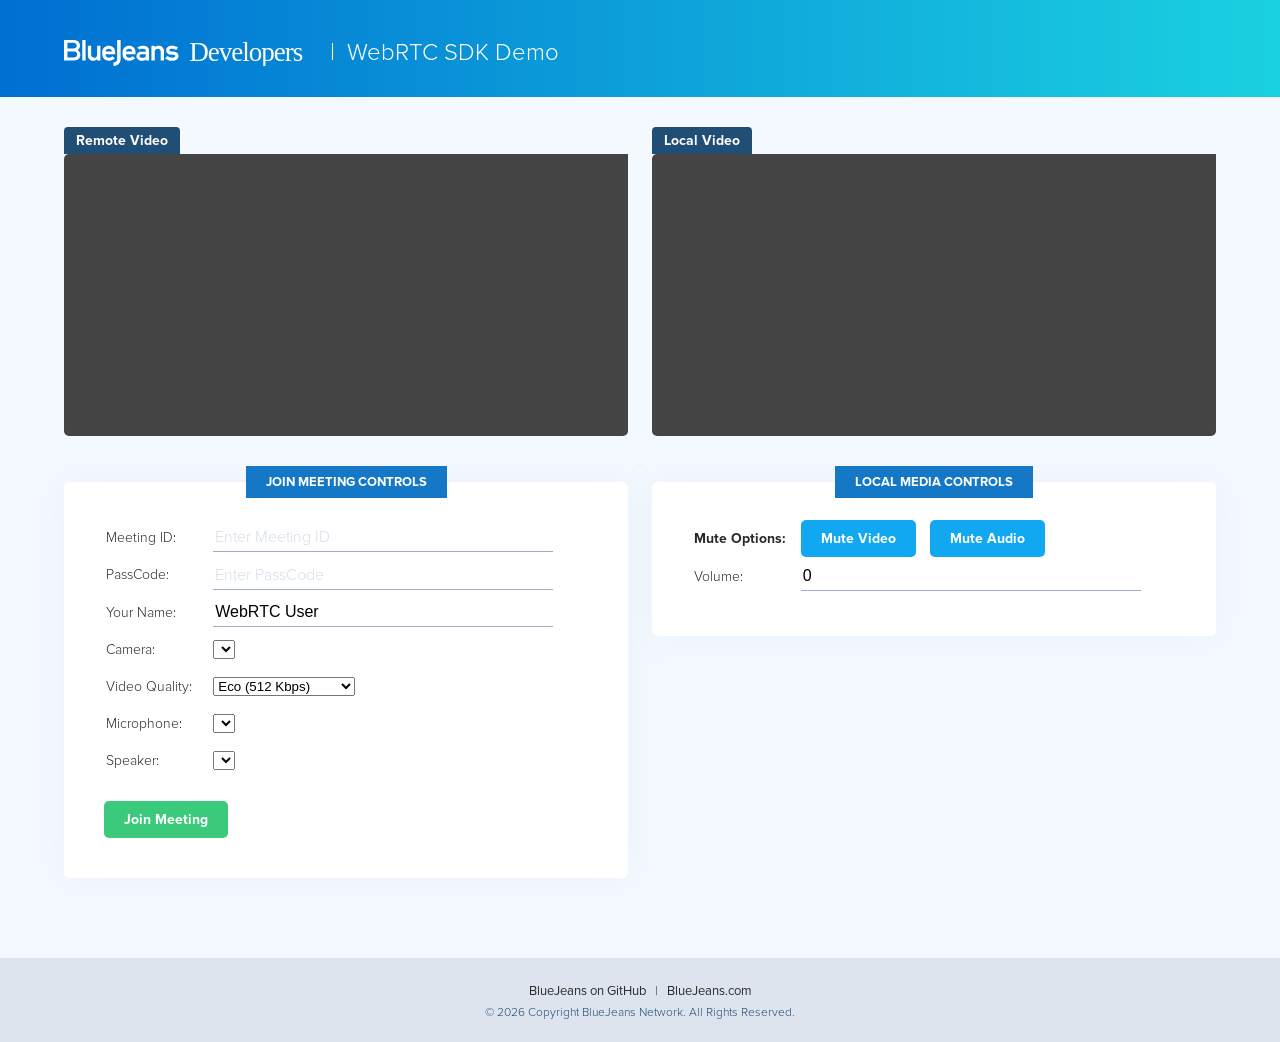
<file: sdk-webrtc-onvideo-master/sdk-webrtc-onvideo-master/index.html>
<!DOCTYPE html>
<html>
<head>
	<meta http-equiv="Content-Type" content="text/html; charset=UTF-8">
	<meta name="viewport" content="width=device-width, initial-scale=1">
	<title>WebRTC SDK Sample App</title>
	<link rel="stylesheet" href="style.css">
</head>

<body>
	<header>
	  <div class="container">
		<div class="header-bar">
		    <a href="index.html"><img class="logo" src="bjn-developer-logo.svg" alt="Bluejeans"></a>
		    <p>| &nbsp;WebRTC SDK Demo</p>		    
		</div>
		
	</header>
	<div class="container">
		<section>
			<div id="media">
				<div class="videodiv remotevid">
					<p class="vidtitle remvidtitle">Remote Video</p>
					<video id="remoteVideo"></video>
				</div>
				<div class="videodiv localvid">
					<div><p class="vidtitle locvidtitle">Local Video</p></div>
					<video id="localVideo"></video>
				</div>
		    </div>
		</section>
		<section style="padding-top: 0px;">
		    <div class="userMedia" id="localMediaControls">			    
		        <fieldset>	
			        <legend>Local Media Controls</legend>	            		
		            <div id="muteControls" class="controls-set">
		                <table class="widget-crl">
			                <tr><td class="table-label" style="font-family: ProximaNova_Bold;">Mute Options:</td>
		                        <td>
			                        <button class="controls" id="toggleVideoMute">Mute Video</button>
									<button class="controls" id="toggleAudioMute">Mute Audio</button>
								</td>
		                    </tr>
		                	<tr><td class="table-label">Volume:</td>
		                        <td><input type="text" class="mtginputs" id="volume" value=0 readonly></td>
		                    </tr>
		                </table>
		                
		            </div>		
		        </fieldset>
		    </div>

		    <div class="userMedia" id="joinMeetingControls">
		        <fieldset>
		            <legend>Join Meeting Controls</legend>
		            <div id="callControls" class="controls-set">
		                <table class="widget-crl">
		                    <tr><td class="table-label">Meeting ID:</td>
		                        <td><input placeholder="Enter Meeting ID" type="text" class="mtginputs" id="id" name="Meeting id"></td>
		                    </tr>
							<tr><td class="table-label">PassCode:</td>
		                        <td><input type="text" placeholder="Enter PassCode" class="mtginputs" id="passCode" name="PassCode" ></td>
		                    </tr>
							<tr><td class="table-label">Your Name:</td>
		                        <td><input placeholder="Enter your name" type="text" class="mtginputs" 
								id="yourName" name="yourName"
								value="WebRTC User"></td>
							</tr>
							<tr><td class="table-label">Camera:</td>
		                    <td><select id="videoIn">
		
		                        </select></td>
							</tr>
							<tr>
							  <td class="table-label">Video Quality:</td>
							  <td><select id="videoBw">
							    <option value="4096">HD (4096 Kbps)</option>
							    <option value="2048">Very Hi (2048 Kbps)</option>
							    <option value="1500">Hi (1500 Kbps)</option>
							    <option value="1024">Mid (1024 Kbps)</option>
							    <option value="512" selected>Eco (512 Kbps)</option>
							    <option value="100">Low (100 Kbps)</option>
								</select>
							  </td>
							</tr>
							<tr><td class="table-label">Microphone:</td>
		                    <td><select id="audioIn">
		                        </select></td>
							</tr>
		
		                    <tr><td class="table-label">Speaker:</td>
		                    <td><select id="audioOut">
		
		                        </select></td>
							</tr>
		                </table>
		                <div class="control-btn-row">
			                <button class="controls" id="joinMeeting">Join Meeting</button>
			                <button class="controls hidden" id="leaveMeeting">End Meeting</button>
		                </div>
		            </div>
		
		        </fieldset>
		    </div>
		    <div class="clear"></div>
		</section>
	</div>
	<footer>
		<div class="container">
			<p class="banner-link"><a href="https://github.com/bluejeans" target="_blank">BlueJeans on GitHub</a>
		    <span>&nbsp; | &nbsp;</span> <a href="https://www.bluejeans.com" target="_blank">BlueJeans.com</a></p>
		</div>
		<div class="copyright">
			<p>© <span id="curr_year"></span> Copyright BlueJeans Network. All Rights Reserved.</p>
  		</div>
	</footer>
	<script src="external/jquery.min.js"></script>
<script data-main="requirejs-config.js" src="external/require.js"></script>
<script type="text/javascript">
    // create global BJN sdk object
    var BJN = {

    };
    var d = new Date();
	var n = d.getFullYear();
	$("#curr_year").text(n);
</script>
</body>
</html>
</file>
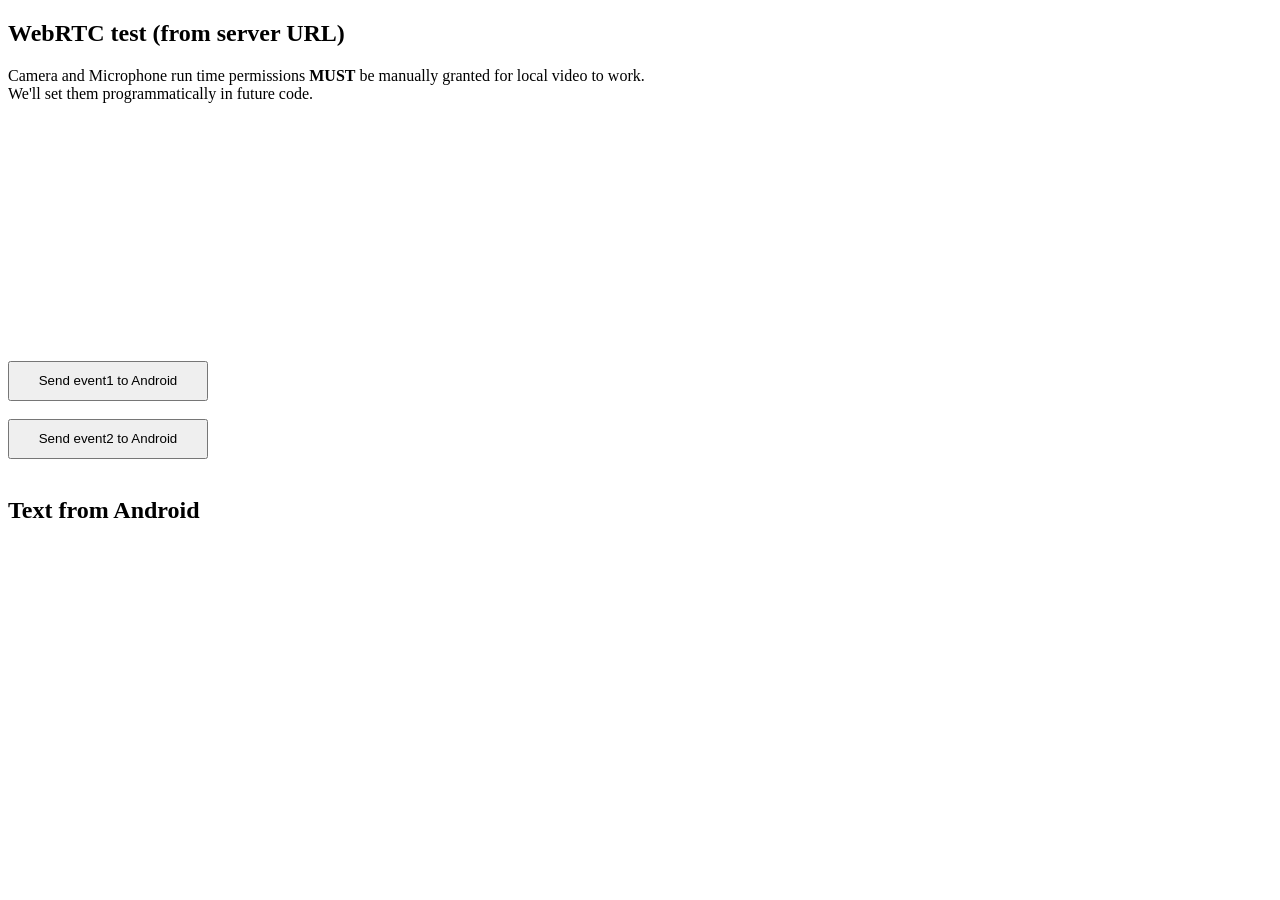
<file: test.html>
<!doctype html>

<!-- We're horribly mixing HTML/JavaScript/CSS all in 1 file for now.  So be it. -->

<html>
    <head>
        <meta charset="utf-8">
        <title>WebRTC test (from server URL)</title>
    </head>

    <body>
        <h2>WebRTC test (from server URL)</h2>
        Camera and Microphone run time permissions <b>MUST</b> be manually granted for local video to work.
        <br>
        We'll set them programmatically in future code.
        <br>
        <br>

        <div id='videos'>
            <video id='localVideo' autoplay muted width="240" height="200"></video>
        </div>

        <br>
        <br>

        <!-- these buttons pass info to Android -->
        <input type="button" value="Send event1 to Android" onClick="hdlEvent1fromJson('Event 1!')" style="height:40px;width:200px" />
        <br>
        <br>
        <input type="button" value="Send event2 to Android" onClick="hdlEvent2fromJson('Event 2!')" style="height:40px;width:200px" />
        <br>
        <br>

        <!-- this field is manipulated from Android -->
        <h2 id="field0">Text from Android</h2>


        <!-- JavaScript functions -->
        <script type="text/javascript">
             var constraints = {video: true, audio: true};
             var localStream = null;

             window.onload = function() {
                init();
             };

             function init() {
                console.log('[I] Getting user media with constraints', constraints);
                navigator.webkitGetUserMedia(constraints, handleUserMediaSuccess, handleUserMediaError);
             };

             function handleUserMediaSuccess(stream) {
                console.log('[I] Successfully got local video stream!');
                attachMediaStream = function(element, stream) {
                      element.src = window.webkitURL.createObjectURL(stream);
                };
                attachMediaStream(document.getElementById("localVideo"), stream);
             };

             function handleUserMediaError(error) {
                alert('[!] getUserMedia error: ', error);
                console.log('[E] getUserMedia error: ', error);
             };

             function hdlEvent1fromJson(msg) {
                Android.hdlEvent1fromJson(msg);
             }

             function hdlEvent2fromJson(msg) {
                Android.hdlEvent2fromJson(msg);
             }

         </script>

    </body>
</html>
</file>
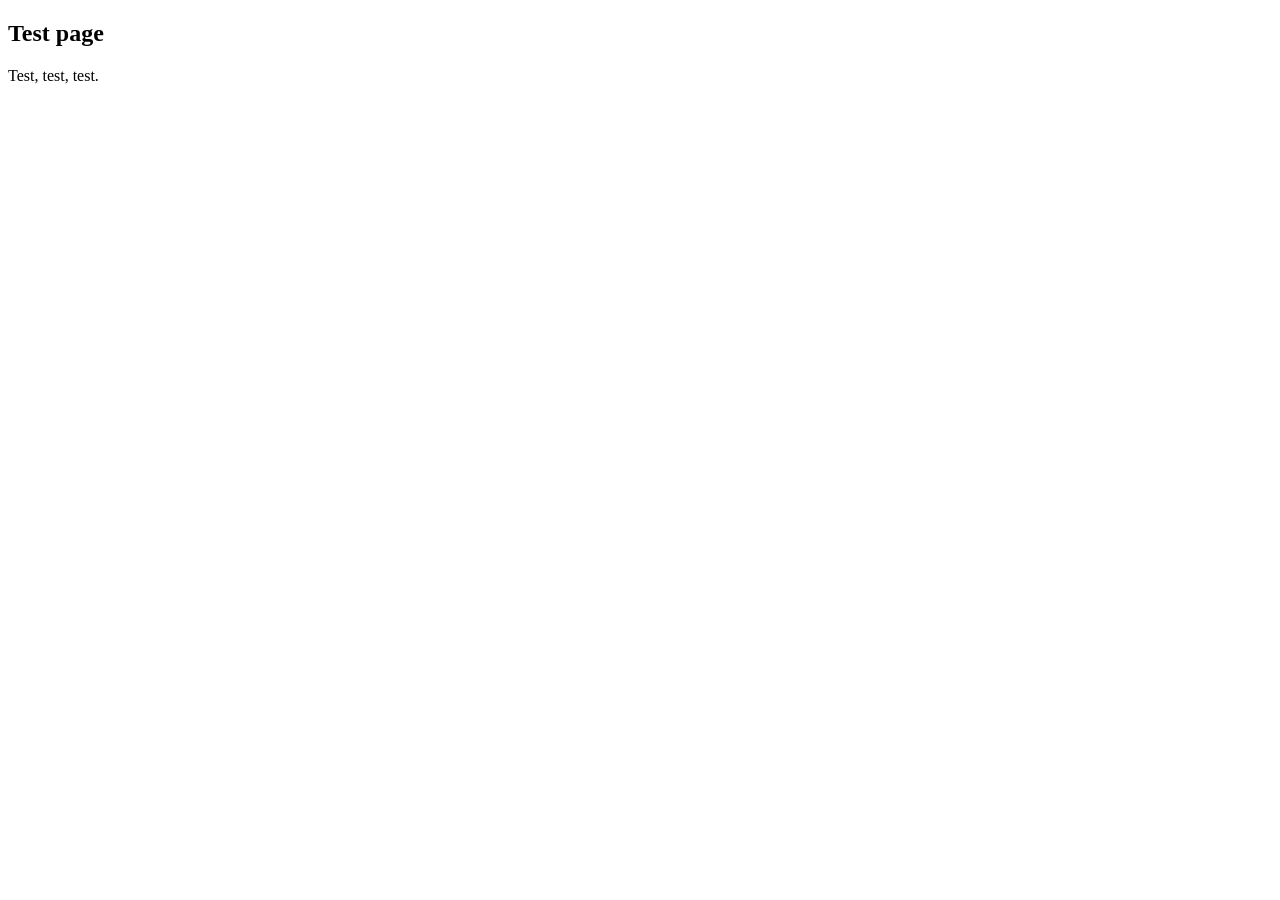
<file: sdk-webrtc-onvideo-master/sdk-webrtc-onvideo-master/index2.html>
<!doctype html>

<!-- We're horribly mixing HTML/JavaScript/CSS all in 1 file for now.  So be it. -->

<html>
    <head>
        <meta charset="utf-8">
        <title>TEST TEST TEST</title>
    </head>

    <body>
        <h2>Test page</h2>
        Test, test, test.
        <br>

        <!-- JavaScript functions -->
        <script type="text/javascript">

             window.onload = function() {
                init();
             };

             function init() {
                console.log('[I] init!');
             };

             function nealTestFunction() {
                console.log('[I] *************nealTestFunction()');
             }
         </script>

    </body>
</html>
</file>
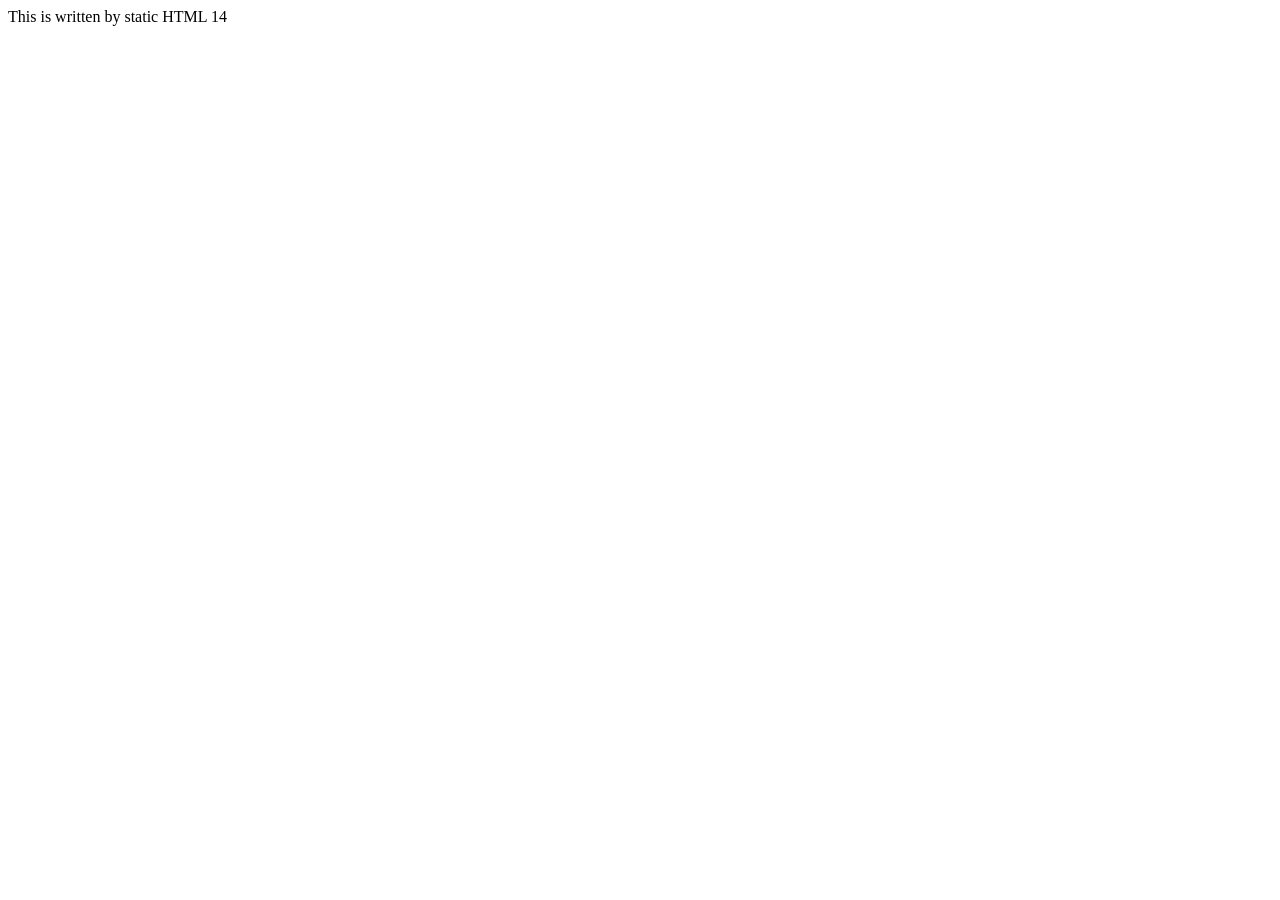
<file: sdk-webrtc-onvideo-master/sdk-webrtc-onvideo-master/index_jquery3.html>
<html>
<head>
    <title>jQuery Hello World</title>
    <script src="https://ajax.googleapis.com/ajax/libs/jquery/3.2.1/jquery.min.js"></script>
</head>

<body>

<script type="text/javascript">
        
    $(document).ready(function() {
        
        window.nealTestFunction = function() {
            $("#holderID").html("nealTestFunction() hit!");        
        }        
        
        <!-- receive a param from Android/Java land -->
        window.nealTestParamFunction = function(param) {
            console.log("nealTestParamFunction() " + param);
            $("#holderID").html("nealTestParamFunction() hit! " + param);        
        }      
    });   
     
</script>

This is written by static HTML 14

<!-- -->
<div id="holderID">
</div>

</body>
</html>
</file>
<file: sdk-webrtc-onvideo-master/sdk-webrtc-onvideo-master/style.css>
@font-face {
  font-family: ProximaNova_Light;
  src: url(font/ProximaNova_Light.otf) format('opentype');
}
@font-face {
  font-family: ProximaNova_Bold;
  src: url(font/ProximaNova_Bold.otf) format('opentype');
}
@font-face {
  font-family: ProximaNova;
  src: url(font/ProximaNova.otf) format('opentype');
}

* {
    margin: 0;
    padding: 0;
}
.clear {
	clear: both;
}
body {
	font-family: ProximaNova_Light, Helvetica, Arial, sans-serif;
	font-size: 16px;
    line-height: 1.5;
    color: #292929;
    background: #F4F9FF;
}
.container {
	width: 90%;
	margin: 0 auto;
}
section {
	padding: 30px 0;
}
a {
	text-decoration: none;
	color: #292929;
}
td .strong {
	font-family: ProximaNova_Bold, Helvetica, Arial, sans-serif; 
}
header {
	padding: 40px 0 30px 0;
    background: #1478C7;         
    background: -webkit-linear-gradient(90deg, #006FD2, #1AD1E0);    
    background: -o-linear-gradient(90deg, #006FD2, #1AD1E0);    
    background: -moz-linear-gradient(90deg, #006FD2, #1AD1E0);
    background: linear-gradient(90deg, #006FD2, #1AD1E0);
}
.header-bar a {
	float: left;
	margin-right: 15px;
}
.header-bar p {
	color: white;
	display: inline-block;
	font-size: 24px;
	line-height: 26px;
}
.logo {
	padding: 0;
	margin: 0;
	height: 26px;
}

header .banner-text {
	padding: 30px 0 15px 0;
}
header .banner-text p {
	margin: 0 auto;
	color: white;
	text-align: center;
}
header .banner-text .banner-head {
	font-size: 28px;
	display: block;
}
header .banner-text .banner-subhead {
	font-size: 16px;
	line-height: 1.5;
	margin-top: 10px;
}
footer {
	margin-top: 50px;
    text-align: center;
    padding: 20px 0;
	background: #DDE4EE;
	border-radius:0;
}
.banner-link {
	font-size: 13px;
	line-height: 26px;
}
.banner-link a {
	font-family: ProximaNova, Helvetica, Arial, sans-serif;
}
.copyright p {
	color: #204E74;
	font-size: 12px;
}

h1.page-headline {
	font-size: 28px;
	margin-top: 20px;
	margin-bottom: 40px;
}

div#media {
	overflow: hidden;
}
video {
	margin: auto;
	display: block;
	vertical-align: middle;
	width: 98%;
	background: #444;
	text-align: center;
}
.videodiv {
	float: left;	
	width: 50%;
}
#localVideo {
	float: right;
	border-radius: 5px 0px 5px 5px;
}
#remoteVideo {
	float: left;
	border-radius: 5px 0px 5px 5px;
}
.vidtitle {
	text-align: left;
	font-family: ProximaNova_Bold;
	font-size: 14px;
	line-height: 27px;
	background: #204E74;
	display: inline-block;
	padding: 0 12px;
	color: white;
	border-top-left-radius: 4px;
	border-top-right-radius: 4px;
}
.locvidtitle {
	margin-left: 2%;
}
.userMedia {
	width: 49%;
	float: left;
}
.userMedia fieldset {
	background: white;
	border-radius: 5px;
	width: calc(100%-40px);
	box-shadow:0px 0px 36px rgba(156, 172, 194, 0.1);
	padding: 40px;
	padding-top: 20px;
	border: 0;
}
#localMediaControls {
	float: right;
}
legend {
	background-color: #1478C7; /* #204E74; */
	color: white;
	font-family: ProximaNova_Bold;
	font-size: 13px;
	line-height: 32px;
	text-align: center;
	text-transform: uppercase;
	padding: 0 20px;
	margin-top: -60px;
}
table.widget-crl {
	width: 100%;
}
table.widget-crl tr {
	line-height: 2.2em;
}
table.widget-crl td.table-label {
	width: 22%;
	font-size: 14px;
}
label {
	font-family: ProximaNova_Bold;
	display: inline-block;
	margin-bottom: 20px;
	margin-right: 15px;
}
input {
    display: block;
    vertical-align: middle;
    line-height: 24px;
    margin: 0 auto;
    width: 100%;
	border-bottom: 1px solid #DDE4EE; 
    -webkit-transition: all linear 0.2s;
    -moz-transition: all linear 0.2s;
    -o-transition: all linear 0.2s;
    transition: all linear 0.2s;
}
input::placeholder {
	color: #D5DEE9;
	font-family: ProximaNova_Light;
}
input:focus {
    border-bottom: 2px solid #11a8f3;
    outline: 0;
}
input:focus::-webkit-input-placeholder { color:transparent; }
input:focus:-moz-placeholder { color:transparent; } /* FF 4-18 */
input:focus::-moz-placeholder { color:transparent; } /* FF 19+ */
input:focus:-ms-input-placeholder { color:transparent; }
.mtginputs {
	border: none;
	border-bottom: 1px solid #9CACC3; /* #DDE4EE; */
	padding: 2px;
	font-size: 1em;
	width: 90%;
	float: left;
	text-align: left;
}
.control-btn-row {
	margin-top: 20px;
}
button.controls {
	padding: 10px 20px;
	border-radius: 5px;
	color: white;
	font-size: 14px;
	font-family: ProximaNova_Bold, Helvetica, Arial, sans-serif;
	display: inline-block;
	border: 0;
	cursor: pointer;
}
button:focus {
	border: 0;
	outline: 0;
}
#toggleVideoMute, #toggleAudioMute {
	background-color: #12A8F1;
	color: white;
	display: inline-block;
}
#toggleVideoMute {
	margin-right: 10px;
}
#joinMeeting{
	background-color: #3bca7c;
	color: white;
	margin-right: 10px;
}
#joinMeeting:hover {
}
#leaveMeeting{
	background-color: #EF476F;
	color: white;
}
#leaveMeeting:hover{	
}
button.hidden {
	display: none;
}
#toggleVideoMute.muted, #toggleAudioMute.muted {
	background: #9CACC3;
}

@media only screen and (max-width: 480px) {
	.videodiv, .userMedia {
		width: 100%;
	}
	.localvid {
		margin-top: 20px;
	}
	video {
		float: left;
		width: 100%;
	}
	.vidtitle {
		margin-left: 0;
	}
	#joinMeetingControls {
		margin-top: 40px;
	}
	table.widget-crl td.table-label {
		font-size: 14px;
		text-align: left;
	}
	.control-btn-row {
		text-align: center;
	}
	button.controls {
		width: 100%;
	}
	#toggleVideoMute, #joinMeeting {
		margin-bottom: 20px;	
	}
	.userMedia fieldset {
		padding: 20px;
	}
	.container {
		width: 96%;
	}
}

@media only screen and (min-width: 481px) and (max-width: 850px) {
	header {
		padding: 20px 0 10px 0;
	}
	.logo {
		padding: 0;
		margin: 0;
		height: 22px;
	}
	.banner-link {
		float: none;
		font-size: 13px;
		line-height: 30px;
	}
	.videodiv, .userMedia {
		width: 100%;
	}
	.localvid {
		margin-top: 20px;
	}
	video {
		float: left;
		width: 100%;
	}
	.vidtitle {
		margin-left: 0;
	}
	#joinMeetingControls {
		margin-top: 40px;
	}
	.userMedia fieldset {
		padding: 30px;
	}
}
</file>
